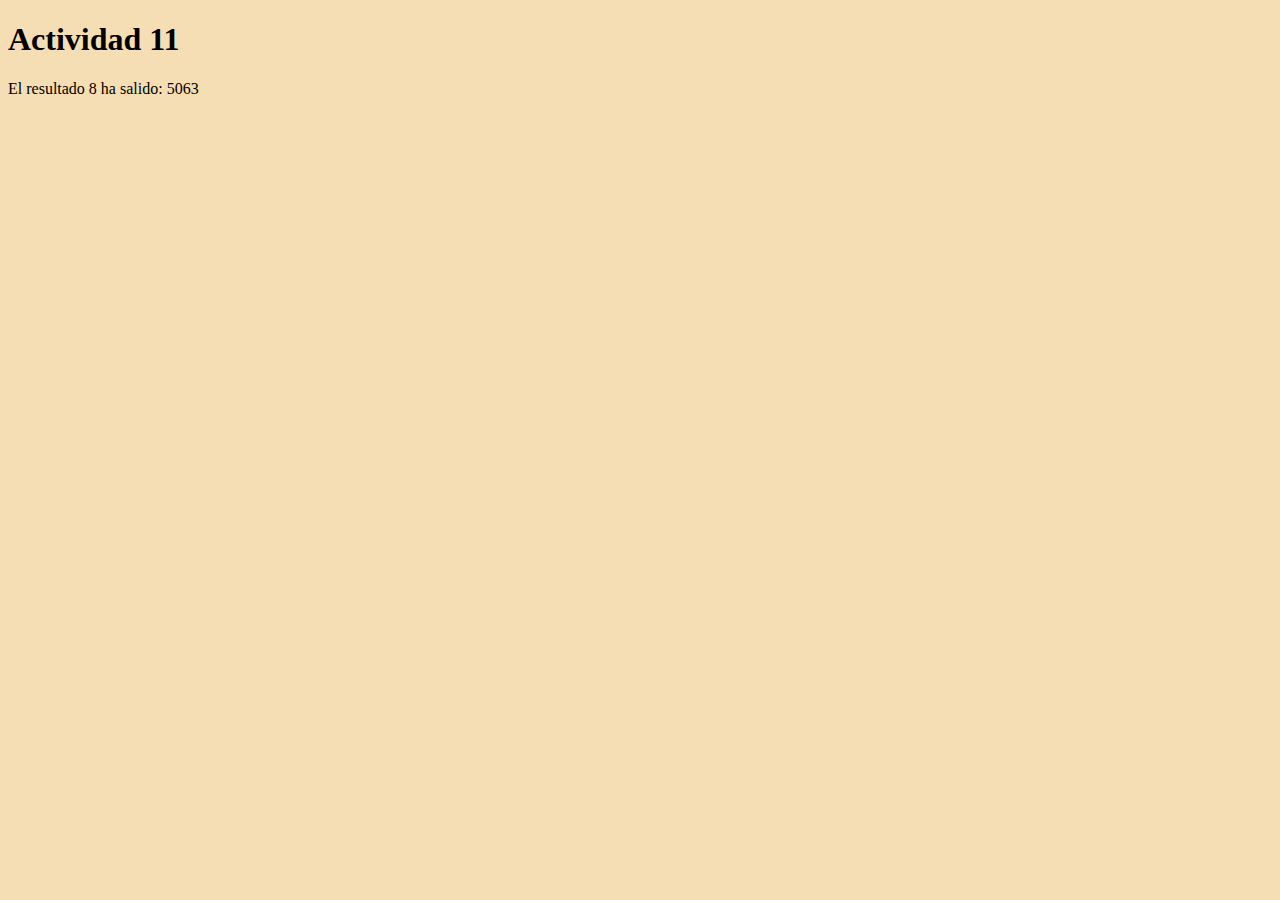
<file: UD31-01/index.html>
<!DOCTYPE html>
<html lang="en">
<head>
    <meta charset="UTF-8">
    <meta http-equiv="X-UA-Compatible" content="IE=edge">
    <meta name="viewport" content="width=device-width, initial-scale=1.0">
    <link rel="stylesheet" href="css/style.css">
    <title>Document</title>
</head>
<body>
    <h1>Actividad 11</h1>
    <script src="js/functions.js"></script>
    <noscript>
        <p>This site requires JavaScript. I will only be visible if you have it disabled.</p>
    </noscript>
</body>
</html>
</file>
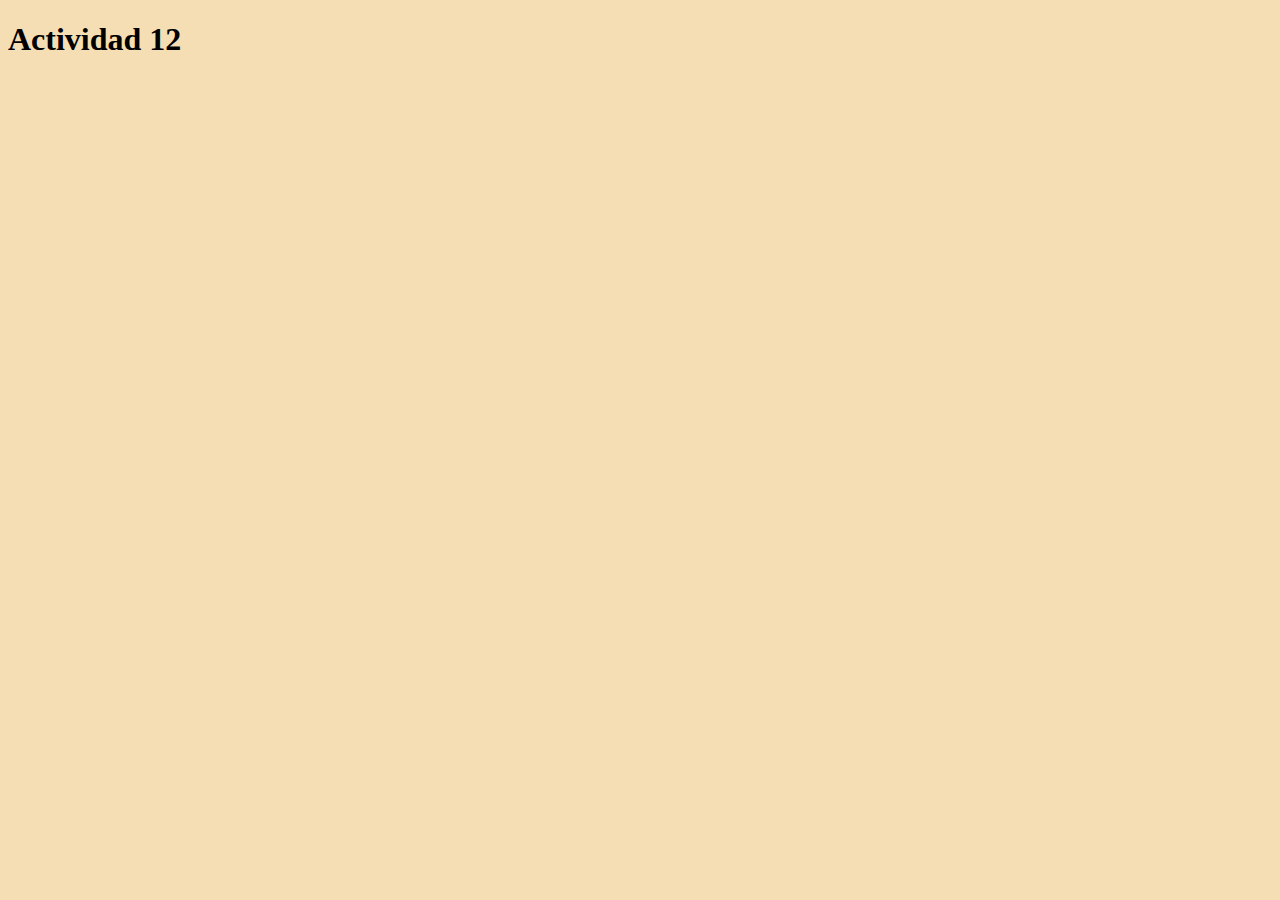
<file: UD31-02/index.html>
<!DOCTYPE html>
<html lang="en">
<head>
    <meta charset="UTF-8">
    <meta http-equiv="X-UA-Compatible" content="IE=edge">
    <meta name="viewport" content="width=device-width, initial-scale=1.0">
    <link rel="stylesheet" href="css/style.css">
    <script src="js/functions.js"></script>
    <title>Document</title>
</head>
<body>
    <h1>Actividad 12</h1>
    <noscript>
        <p>This site requires JavaScript. I will only be visible if you have it disabled.</p>
    </noscript>    
</body>
</html>
</file>
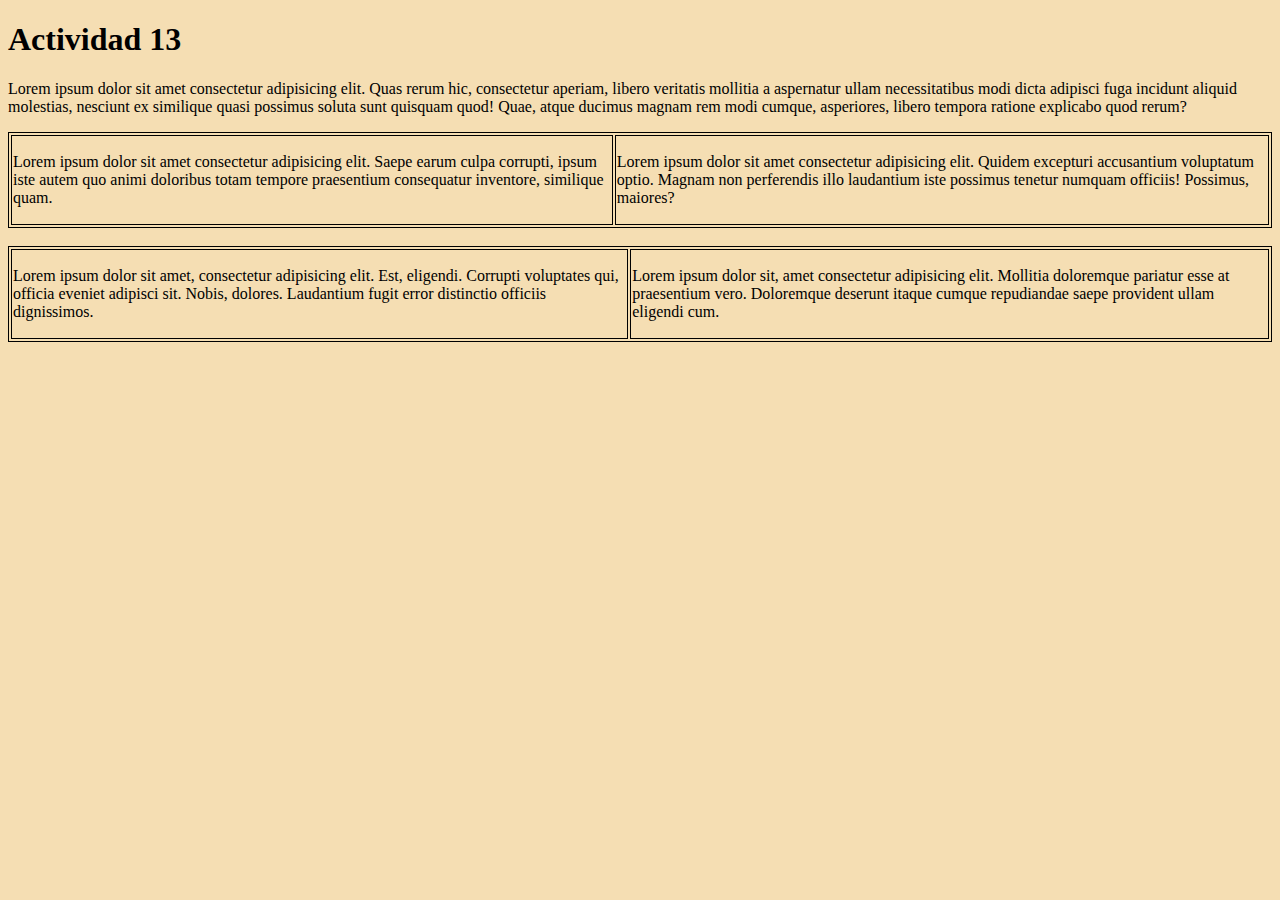
<file: UD31-03/index.html>
<!DOCTYPE html>
<html lang="en">
<head>
    <meta charset="UTF-8">
    <meta http-equiv="X-UA-Compatible" content="IE=edge">
    <meta name="viewport" content="width=device-width, initial-scale=1.0">
    <link rel="stylesheet" href="css/style.css">
    <script src="js/functions.js"></script>
    <title>Document</title>
</head>
<body>

    <h1>Actividad 13</h1>
    <noscript>
        <p>This site requires JavaScript. I will only be visible if you have it disabled.</p>
    </noscript>    

    <p onclick="p1Onclick()">Lorem ipsum dolor sit amet consectetur adipisicing elit. Quas rerum hic, consectetur aperiam, libero veritatis mollitia a aspernatur ullam necessitatibus modi dicta adipisci fuga incidunt aliquid molestias, nesciunt ex similique quasi possimus soluta sunt quisquam quod! Quae, atque ducimus magnam rem modi cumque, asperiores, libero tempora ratione explicabo quod rerum?</p>
    <table>
        <tr>
            <td> <p onclick="p2Onclick()"> Lorem ipsum dolor sit amet consectetur adipisicing elit. Saepe earum culpa corrupti, ipsum iste autem quo animi doloribus totam tempore praesentium consequatur inventore, similique quam. </p></td>
            <td> <p onclick="p3Onclick()">Lorem ipsum dolor sit amet consectetur adipisicing elit. Quidem excepturi accusantium voluptatum optio. Magnam non perferendis illo laudantium iste possimus tenetur numquam officiis! Possimus, maiores? </p></td>
        </tr>
    </table>
    <br>
    <table>
        <tr>
            <td> <p onclick="p4Onclick()">Lorem ipsum dolor sit amet, consectetur adipisicing elit. Est, eligendi. Corrupti voluptates qui, officia eveniet adipisci sit. Nobis, dolores. Laudantium fugit error distinctio officiis dignissimos.</p></td>
            <td> <p onclick="p5Onclick()">Lorem ipsum dolor sit, amet consectetur adipisicing elit. Mollitia doloremque pariatur esse at praesentium vero. Doloremque deserunt itaque cumque repudiandae saepe provident ullam eligendi cum.</p></td>
        </tr>
    </table>
</body>
</html>
</file>
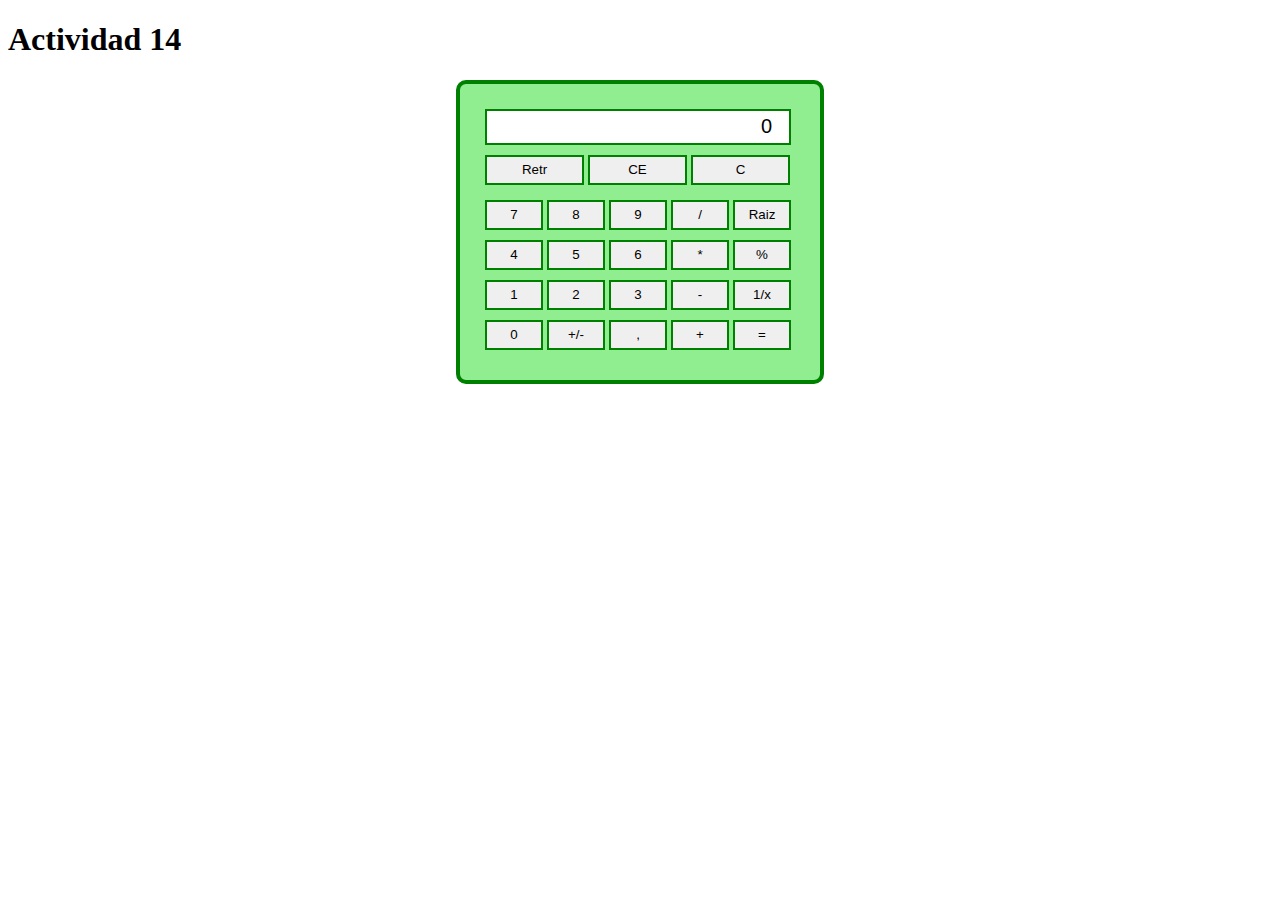
<file: UD31-04/index.html>
<!DOCTYPE html>
<html lang="en">
<head>
    <meta charset="UTF-8">
    <meta http-equiv="X-UA-Compatible" content="IE=edge">
    <meta name="viewport" content="width=device-width, initial-scale=1.0">
    <link rel="stylesheet" href="css/style.css">
    <script src="js/functions.js" defer></script>
    <title>Document</title>
</head>
<body>

    <h1>Actividad 14</h1>
    <noscript>
        <p>This site requires JavaScript. I will only be visible if you have it disabled.</p>
    </noscript>    

    <div class="calc">
        <input type="number" id="text" value="0">
        <div class="btns1">
            <button onclick="retr()">Retr</button>
            <button onclick="ce()">CE</button>
            <button onclick="c()">C</button>
        </div>
        <div  class="btns2">
            <button onclick="n('7');">7</button>
            <button onclick="n('8');">8</button>
            <button onclick="n('9');">9</button>
            <button onclick="opS('/');">/</button>
            <button onclick="raiz();">Raiz</button>
            <br>
            <button onclick="n('4');">4</button>
            <button onclick="n('5');">5</button>
            <button onclick="n('6');">6</button>
            <button onclick="opS('*');">*</button>
            <button onclick="opS('%');">%</button>
            <br>
            <button onclick="n('1');">1</button>
            <button onclick="n('2');">2</button>
            <button onclick="n('3');">3</button>
            <button onclick="opS('-');">-</button>
            <button onclick="dividir1();">1/x</button>
            <br>
            <button onclick="n('0');">0</button>
            <button onclick="posNeg();">+/-</button>
            <button onclick="coma();">,</button>
            <button onclick="opS('+');">+</button>
            <button onclick="igual();">=</button>
        </div>
    </div>
</body>
</html>
</file>
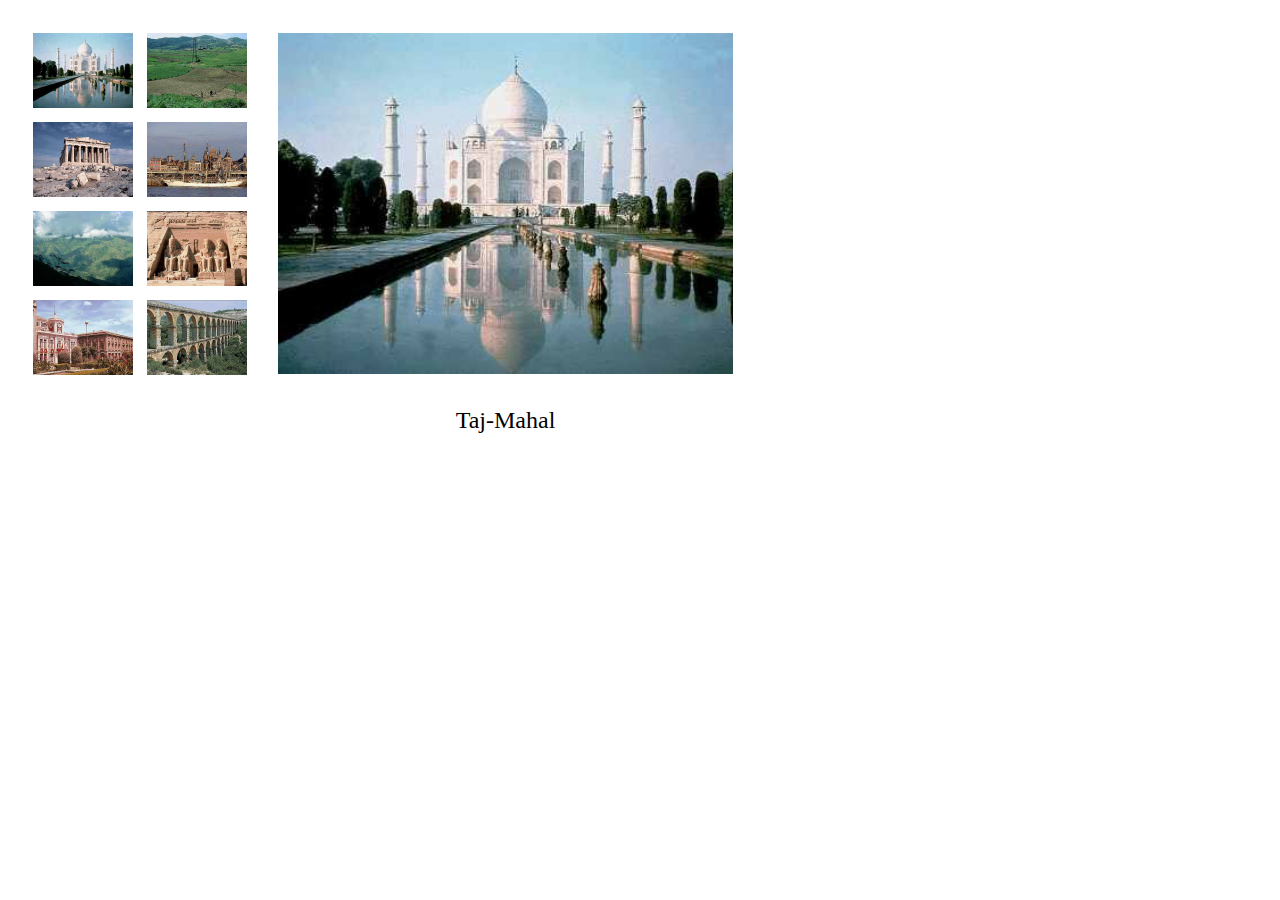
<file: UD31-05/index.html>
<!DOCTYPE html>
<html lang="en">
<head>
    <meta charset="UTF-8">
    <meta http-equiv="X-UA-Compatible" content="IE=edge">
    <meta name="viewport" content="width=device-width, initial-scale=1.0">
    <link rel="stylesheet" href="css/style.css">
    <script src="js/functions.js"></script>
    <title>Document</title>
</head>
<body>
    <div class="gen">
        <div class="menu-img">
            <img src="img/foto1.jpg" onclick="changeImg('img/foto1.jpg', 'Taj-Mahal')">
            <img src="img/foto2.jpg" onclick="changeImg('img/foto2.jpg', 'Campo')">
            <img src="img/foto3.jpg" onclick="changeImg('img/foto3.jpg', 'Acropolis-Atenas')">
            <img src="img/foto4.jpg" onclick="changeImg('img/foto4.jpg', 'Barco')">
            <img src="img/foto5.jpg" onclick="changeImg('img/foto5.jpg', 'Montañas')">
            <img src="img/foto6.jpg" onclick="changeImg('img/foto6.jpg', 'Templo-de-Ramses-II')">
            <img src="img/foto7.jpg" onclick="changeImg('img/foto7.jpg', 'Edificio')">
            <img src="img/foto8.jpg" onclick="changeImg('img/foto8.jpg', 'Acueducto-de-les-Ferreres')">
        </div>
        <div class="img-principal">
            <img src="img/foto1.jpg" id="img-sel">
            <p id="img-alt">Taj-Mahal</p>
        </div>
    </div>
</body>
</html>
</file>
<file: UD31-01/css/style.css>
body{
    background-color: wheat;
}
</file>
<file: UD31-02/css/style.css>
body{
    background-color: wheat;
}
</file>
<file: UD31-03/css/style.css>
body{
    background-color: wheat;
}
table{
    border: 1px solid black;
}

td{
    border: 1px solid black;
}
</file>
<file: UD31-04/css/style.css>
.calc{
    width: 310px;
    background-color: lightgreen;
    padding: 25px;
    border-radius: 10px;
    margin: auto;
    border: 4px solid green;
}

input{
    width: 298px;
    height: 30px;
    font-size: 20px;
    text-align: right;
    border: 2px solid green;
}

.btns1{
    width: 310px;
    padding-top:10px;
    padding-bottom: 10px;
}
.btns1 > button{
    width: 99px;
    height: 30px;
    border: 2px solid green;
}

.btns2 > button{
    width: 58px;
    height: 30px;
    margin-top: 5px;
    margin-bottom: 5px;
    border: 2px solid green;
}
</file>
<file: UD31-05/css/style.css>
.gen{
   /* background-color: green; */
    padding: 20px;
    height: 400px;
}

.menu-img{
   /* background-color: lightgreen; */
    width: 245px;
    float: left;
}

.menu-img > img{
    width: 100px;
    padding: 5px;
}

.img-principal{
   /* background-color: white; */
    float: left;
}

#img-sel{
    padding: 5px;
    width: 455px;
}

.img-principal > p{
    text-align: center;
    font-size: 24px;
}
</file>
